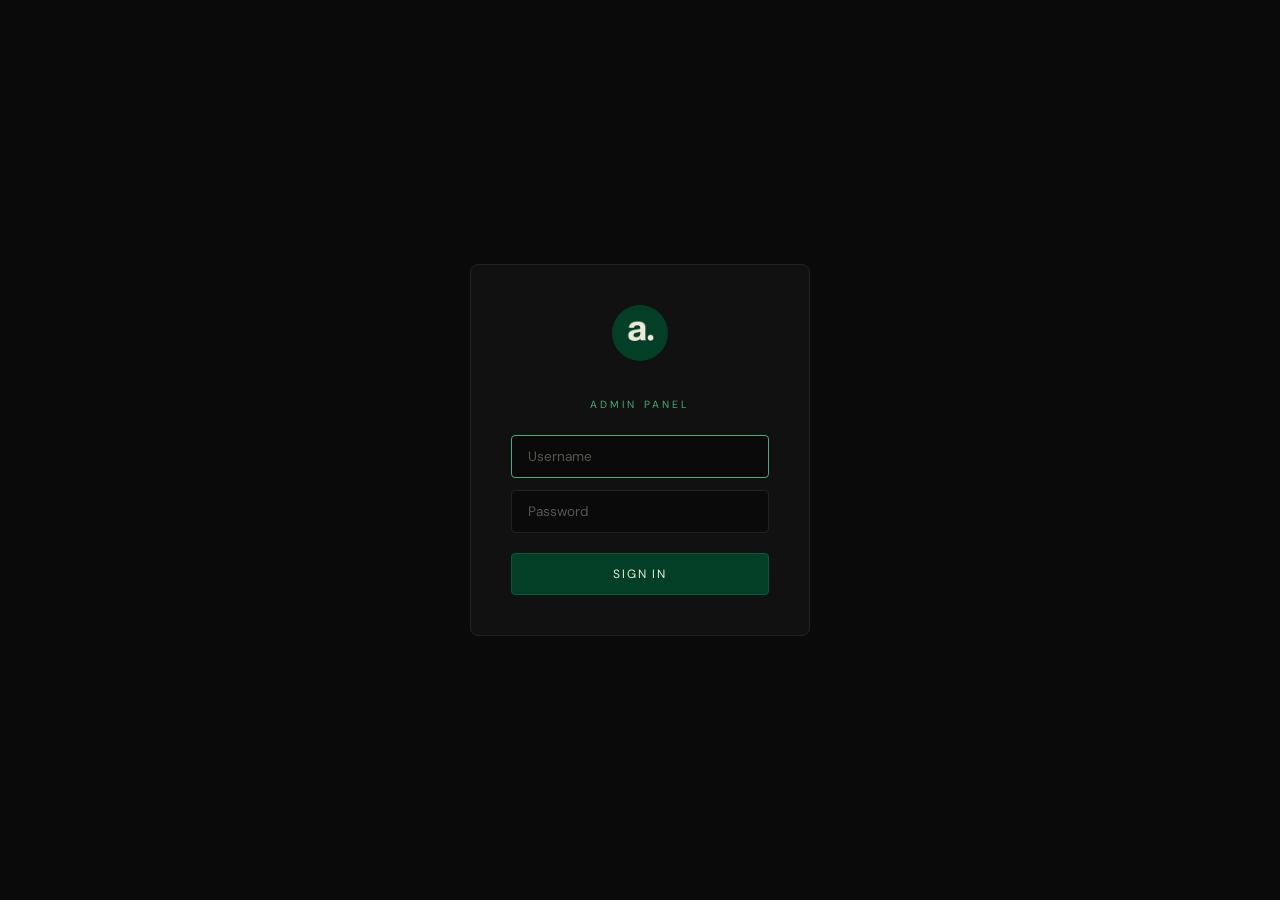
<file: admin/index.html>
<!DOCTYPE html>
<html lang="en">
<head>
<meta charset="UTF-8">
<meta name="viewport" content="width=device-width, initial-scale=1.0">
<title>Admin — alirza.com</title>
<meta name="robots" content="noindex, nofollow">
<link href="https://fonts.googleapis.com/css2?family=DM+Sans:wght@300;400;500&family=DM+Mono:wght@400&display=swap" rel="stylesheet">
<style>
:root{--bg:#0a0a0a;--bg2:#111;--bg3:#181818;--bg4:#1e1e1e;--text:#e8e4df;--text2:#8a8580;--text3:#5a5550;--green:#033f26;--green-d:#065a38;--green-l:#4da87a;--cream:#ebebd9;--border:#222;--red:#e24b4a;--mono:'DM Mono',monospace;--sans:'DM Sans',sans-serif}
*{margin:0;padding:0;box-sizing:border-box}
body{background:var(--bg);color:var(--text);font-family:var(--sans);font-weight:400;min-height:100vh}
::selection{background:var(--cream);color:var(--bg)}
input,select,textarea,button{font-family:inherit}

/* ─── LOGIN ─── */
.login-wrap{display:flex;align-items:center;justify-content:center;min-height:100vh;padding:2rem}
.login-box{width:100%;max-width:340px;padding:2.5rem;border:1px solid var(--border);background:var(--bg2);border-radius:8px}
.login-logo{text-align:center;margin-bottom:2rem}
.login-logo img{height:56px;width:56px;border-radius:50%}
.login-box h2{font-size:.65rem;letter-spacing:.3em;text-transform:uppercase;color:var(--green-l);margin-bottom:1.5rem;text-align:center;font-weight:400}
.login-box input{width:100%;padding:.75rem 1rem;background:var(--bg);border:1px solid var(--border);color:var(--text);font-size:.85rem;margin-bottom:.75rem;outline:none;transition:border-color .3s;border-radius:4px}
.login-box input:focus{border-color:var(--green-l)}
.login-box input::placeholder{color:var(--text3)}
.login-btn{width:100%;padding:.75rem;background:var(--green);border:1px solid var(--green-d);color:var(--cream);font-size:.75rem;letter-spacing:.15em;text-transform:uppercase;cursor:pointer;transition:all .3s;border-radius:4px;margin-top:.5rem}
.login-btn:hover{background:var(--green-l);color:var(--bg)}
.login-error{color:var(--red);font-size:.8rem;margin-bottom:.75rem;text-align:center;display:none}

/* ─── DASHBOARD ─── */
.dashboard{display:none;min-height:100vh;display:none}
.dash-header{display:flex;justify-content:space-between;align-items:center;padding:.75rem 1.5rem;border-bottom:1px solid var(--border);background:var(--bg2);position:sticky;top:0;z-index:10}
.dash-left{display:flex;align-items:center;gap:1rem}
.dash-logo{height:22px;width:22px;border-radius:50%}
.dash-title{font-size:.65rem;letter-spacing:.2em;text-transform:uppercase;color:var(--text3)}
.dash-right{display:flex;align-items:center;gap:.75rem}
.dash-user{font-size:.75rem;color:var(--text2)}
.btn{padding:.35rem .75rem;background:none;border:1px solid var(--border);color:var(--text2);font-size:.65rem;letter-spacing:.08em;text-transform:uppercase;cursor:pointer;transition:all .3s;border-radius:3px}
.btn:hover{border-color:var(--green-d);color:var(--cream)}
.btn-primary{background:var(--green);border-color:var(--green-d);color:var(--cream)}
.btn-primary:hover{background:var(--green-l);color:var(--bg)}
.btn-danger{border-color:#3a1515;color:var(--red)}
.btn-danger:hover{background:#3a1515;color:#fff}
.btn-icon{display:inline-flex;align-items:center;gap:.3rem}

/* ─── POSTS LIST ─── */
.posts-view{padding:1.5rem}
.posts-top{display:flex;justify-content:space-between;align-items:center;margin-bottom:1.5rem}
.posts-top h2{font-size:1rem;font-weight:400}
.posts-stats{display:flex;gap:1.5rem;margin-bottom:1.5rem}
.stat-card{padding:.75rem 1rem;background:var(--bg2);border:1px solid var(--border);border-radius:6px;flex:1;text-align:center}
.stat-card .num{font-size:1.5rem;color:var(--cream);font-weight:300}
.stat-card .lbl{font-size:.6rem;color:var(--text3);letter-spacing:.15em;text-transform:uppercase;margin-top:.2rem}
.posts-filters{display:flex;gap:.5rem;margin-bottom:1rem}
.filter-btn{padding:.3rem .7rem;border:1px solid var(--border);background:none;color:var(--text3);font-size:.6rem;letter-spacing:.1em;text-transform:uppercase;cursor:pointer;border-radius:3px;transition:all .2s}
.filter-btn.active{border-color:var(--green-d);color:var(--green-l);background:rgba(3,63,38,.1)}
.filter-btn:hover{border-color:var(--green-d);color:var(--text2)}
.posts-list{display:flex;flex-direction:column;border:1px solid var(--border);border-radius:6px;overflow:hidden}
.post-row{display:grid;grid-template-columns:1fr 40px 90px 80px 60px;gap:.75rem;padding:.75rem 1rem;background:var(--bg2);align-items:center;cursor:pointer;transition:background .15s;border-bottom:1px solid var(--border)}
.post-row:last-child{border-bottom:none}
.post-row:hover{background:var(--bg3)}
.pr-title{font-size:.85rem;white-space:nowrap;overflow:hidden;text-overflow:ellipsis}
.pr-lang{font-size:.55rem;letter-spacing:.1em;text-transform:uppercase;padding:.15rem .35rem;border-radius:2px;text-align:center;font-weight:500}
.pr-lang.en{color:var(--text3);border:1px solid var(--border)}
.pr-lang.az{color:var(--green-l);border:1px solid var(--green-d)}
.pr-date{font-size:.7rem;color:var(--text3)}
.pr-status{font-size:.55rem;letter-spacing:.1em;text-transform:uppercase;padding:.2rem .5rem;border-radius:2px;text-align:center}
.pr-status.published{color:var(--green-l);background:rgba(3,63,38,.15)}
.pr-status.draft{color:var(--text3);background:var(--bg3)}
.pr-edit{font-size:.6rem;color:var(--text3);text-align:right;cursor:pointer;transition:color .2s}
.pr-edit:hover{color:var(--cream)}
.empty-state{text-align:center;padding:3rem;color:var(--text3);font-size:.85rem}

/* ─── EDITOR ─── */
.editor-view{display:none;height:calc(100vh - 45px);flex-direction:column}
.ed-top{display:flex;gap:.5rem;padding:.6rem 1rem;border-bottom:1px solid var(--border);background:var(--bg2);flex-wrap:wrap;align-items:center}
.ed-top input,.ed-top select{padding:.4rem .7rem;background:var(--bg);border:1px solid var(--border);color:var(--text);font-size:.8rem;outline:none;border-radius:3px;transition:border-color .2s}
.ed-top input:focus,.ed-top select:focus{border-color:var(--green-l)}
.ed-top .title-input{flex:2;min-width:180px;font-size:.9rem;font-weight:500}
.ed-top .sub-input{flex:2;min-width:150px}
.ed-top .tags-input{flex:1;min-width:100px}
.ed-top .date-input{width:120px}
.ed-top select{width:55px;font-size:.75rem}
.ed-actions{margin-left:auto;display:flex;gap:.4rem;align-items:center;flex-shrink:0}
.ed-status{font-size:.6rem;color:var(--text3);letter-spacing:.1em;margin-right:.5rem}

.md-toolbar{display:flex;gap:2px;padding:.35rem .75rem;border-bottom:1px solid var(--border);background:var(--bg2)}
.md-btn{padding:.3rem .5rem;background:none;border:1px solid transparent;color:var(--text3);font-size:.7rem;cursor:pointer;transition:all .2s;border-radius:2px;font-family:var(--mono);line-height:1}
.md-btn:hover{background:var(--bg3);color:var(--text);border-color:var(--border)}
.md-btn.active{color:var(--green-l);border-color:var(--green-d)}
.md-sep{width:1px;background:var(--border);margin:0 .3rem;align-self:stretch}

.ed-body{display:grid;grid-template-columns:1fr 1fr;flex:1;overflow:hidden}
.ed-body.preview-only{grid-template-columns:0 1fr}
.ed-body.edit-only{grid-template-columns:1fr 0}
.ed-pane{display:flex;flex-direction:column;overflow:hidden;border-right:1px solid var(--border)}
.ed-pane-h{padding:.3rem .75rem;font-size:.55rem;letter-spacing:.2em;text-transform:uppercase;color:var(--text3);border-bottom:1px solid var(--border);background:var(--bg2);display:flex;justify-content:space-between;align-items:center}
.ed-wordcount{font-variant-numeric:tabular-nums}
.ed-textarea{flex:1;padding:1.2rem;background:var(--bg);border:none;color:var(--text);font-family:var(--mono);font-size:.85rem;line-height:1.8;resize:none;outline:none;tab-size:2;overflow-y:auto}
.ed-textarea::placeholder{color:var(--text3)}
.preview-pane{overflow-y:auto;background:var(--bg)}
.preview-content{padding:1.5rem;font-family:var(--sans);font-size:.9rem;line-height:1.8;color:var(--text2);max-width:650px}
.preview-content h1,.preview-content h2,.preview-content h3{color:var(--text);font-weight:400;margin:1.5rem 0 .8rem}
.preview-content h2{font-size:1.3rem}
.preview-content h3{font-size:1.1rem}
.preview-content p{margin-bottom:1rem}
.preview-content strong{color:var(--text);font-weight:500}
.preview-content em{color:var(--cream)}
.preview-content blockquote{border-left:2px solid var(--green);padding:.5rem 0 .5rem 1rem;margin:1rem 0;font-style:italic}
.preview-content ul{margin:1rem 0;padding-left:1.5rem}
.preview-content li{margin-bottom:.4rem}
.preview-content a{color:var(--green-l)}
.preview-content hr{border:none;height:1px;background:var(--border);margin:1.5rem 0}
.preview-content img{max-width:100%;border:1px solid var(--border);margin:1rem 0;border-radius:4px}
.preview-content .pullquote{font-size:1.2rem;color:var(--cream);text-align:center;padding:1rem 0;margin:1.5rem 0;border-top:1px solid var(--border);border-bottom:1px solid var(--border)}

.toast{position:fixed;bottom:1.5rem;right:1.5rem;padding:.6rem 1.2rem;background:var(--green);color:var(--cream);font-size:.75rem;border:1px solid var(--green-d);transform:translateY(80px);opacity:0;transition:all .4s cubic-bezier(.16,1,.3,1);z-index:100;border-radius:4px}
.toast.show{transform:translateY(0);opacity:1}

@media(max-width:768px){
  .ed-body{grid-template-columns:1fr}
  .preview-pane{display:none}
  .ed-top{flex-direction:column}
  .ed-top input,.ed-top select{width:100%}
  .ed-actions{margin-left:0;width:100%;justify-content:space-between}
  .post-row{grid-template-columns:1fr 40px 80px}
  .pr-date,.pr-edit{display:none}
  .posts-stats{flex-direction:column;gap:.5rem}
  .md-toolbar{overflow-x:auto}
}
</style>
</head>
<body>

<!-- LOGIN -->
<div class="login-wrap" id="loginView">
  <div class="login-box">
    <div class="login-logo"><img src="[data-uri]" alt="a." id="loginLogoImg"></div>
    <h2>Admin Panel</h2>
    <div class="login-error" id="loginError">Invalid credentials</div>
    <input type="text" id="loginUser" placeholder="Username" autofocus>
    <input type="password" id="loginPass" placeholder="Password">
    <button class="login-btn" onclick="login()">Sign In</button>
  </div>
</div>

<!-- DASHBOARD -->
<div class="dashboard" id="dashboard">
  <div class="dash-header">
    <div class="dash-left">
      <img src="[data-uri]" alt="a." class="dash-logo" id="dashLogoImg">
      <span class="dash-title">alirza.com / admin</span>
    </div>
    <div class="dash-right">
      <span class="dash-user" id="dashUsername"></span>
      <button class="btn" onclick="window.open('/','_blank')">View Site</button>
      <button class="btn" onclick="logout()">Logout</button>
    </div>
  </div>

  <!-- POSTS LIST -->
  <div class="posts-view" id="postsView">
    <div class="posts-top">
      <h2>Posts</h2>
      <button class="btn btn-primary btn-icon" onclick="newPost()">
        <svg width="12" height="12" viewBox="0 0 24 24" fill="none" stroke="currentColor" stroke-width="2"><line x1="12" y1="5" x2="12" y2="19"/><line x1="5" y1="12" x2="19" y2="12"/></svg>
        New Post
      </button>
    </div>
    <div class="posts-stats" id="postsStats"></div>
    <div class="posts-filters" id="postsFilters"></div>
    <div class="posts-list" id="postsList"></div>
  </div>

  <!-- EDITOR -->
  <div class="editor-view" id="editorView">
    <div class="ed-top">
      <input class="title-input" id="edTitle" placeholder="Post title">
      <input class="sub-input" id="edSubtitle" placeholder="Subtitle (optional)">
      <input class="sub-input" id="edCoverImage" placeholder="Cover image URL (optional)" style="margin-top:.5rem">
      <input class="tags-input" id="edTags" placeholder="Tags: comma separated">
      <input class="date-input" id="edDate" type="date">
      <select id="edLang"><option value="en">EN</option><option value="az">AZ</option></select>
      <div class="ed-actions">
        <span class="ed-status" id="edStatus"></span>
        <button class="btn" onclick="backToList()">&#8592; Back</button>
        <button class="btn" onclick="savePost('draft')">Draft</button>
        <button class="btn btn-primary" onclick="savePost('published')">Publish</button>
        <button class="btn btn-danger" id="deleteBtn" onclick="deletePost()" style="display:none">Delete</button>
      </div>
    </div>
    <div class="md-toolbar">
      <button class="md-btn" onclick="mdInsert('## ','','heading')" title="Heading">H2</button>
      <button class="md-btn" onclick="mdInsert('### ','','heading')" title="Heading 3">H3</button>
      <div class="md-sep"></div>
      <button class="md-btn" onclick="mdWrap('**','**')" title="Bold"><b>B</b></button>
      <button class="md-btn" onclick="mdWrap('*','*')" title="Italic"><i>I</i></button>
      <div class="md-sep"></div>
      <button class="md-btn" onclick="mdInsert('> ','')" title="Quote">"</button>
      <button class="md-btn" onclick="mdInsert('- ','')" title="List">•</button>
      <button class="md-btn" onclick="mdInsert('---\n','')" title="Divider">—</button>
      <div class="md-sep"></div>
      <button class="md-btn" onclick="mdWrap('[','](url)')" title="Link">🔗</button>
      <button class="md-btn" onclick="mdInsert('![alt](','url)')" title="Image">🖼</button>
      <button class="md-btn" onclick="mdWrap('>>> ',' <<<')" title="Pullquote">❝</button>
      <div class="md-sep"></div>
      <button class="md-btn" id="togglePreview" onclick="toggleView()" title="Toggle preview">Preview</button>
    </div>
    <div class="ed-body" id="edBody">
      <div class="ed-pane">
        <div class="ed-pane-h"><span>Markdown</span><span class="ed-wordcount" id="wordCount">0 words · 0 min read</span></div>
        <textarea class="ed-textarea" id="edContent" placeholder="Start writing...

## Heading

Regular text with **bold** and *italic*.

> Blockquote

- List item

[Link](url) | ![Image](url)

>>> Pullquote <<<

---"></textarea>
      </div>
      <div class="preview-pane">
        <div class="ed-pane-h"><span>Preview</span></div>
        <div class="preview-content" id="previewContent"></div>
      </div>
    </div>
  </div>
</div>

<div class="toast" id="toast"></div>

<script>
const API = '';
let token = localStorage.getItem('blog_token');
let currentSlug = null;
let autoSaveTimer = null;
let postFilter = 'all';

// ─── AUTH ───
async function login() {
  const user = document.getElementById('loginUser').value;
  const pass = document.getElementById('loginPass').value;
  try {
    const r = await fetch(API + '/api/login', {
      method: 'POST', headers: {'Content-Type':'application/json'},
      body: JSON.stringify({username:user,password:pass})
    });
    const d = await r.json();
    if (d.token) {
      token = d.token;
      localStorage.setItem('blog_token', token);
      showDashboard(d.username);
    } else {
      const err = document.getElementById('loginError');
      err.textContent = d.error || 'Invalid credentials';
      err.style.display = 'block';
    }
  } catch(e) {
    const err = document.getElementById('loginError');
    err.textContent = 'Cannot reach server';
    err.style.display = 'block';
  }
}

async function logout() {
  await fetch(API+'/api/logout',{method:'POST',headers:authH()}).catch(()=>{});
  token=null; localStorage.removeItem('blog_token');
  document.getElementById('loginView').style.display='flex';
  document.getElementById('dashboard').style.display='none';
}

function authH(){return{'Content-Type':'application/json','Authorization':'Bearer '+token}}

async function checkAuth(){
  if(!token)return;
  try{const r=await fetch(API+'/api/me',{headers:authH()});const d=await r.json();if(d.username)showDashboard(d.username)}catch{}
}

function showDashboard(username){
  document.getElementById('loginView').style.display='none';
  document.getElementById('dashboard').style.display='block';
  document.getElementById('dashUsername').textContent=username;
  loadPosts();
}

// ─── POSTS ───
let allAdminPosts = [];

async function loadPosts(){
  const r=await fetch(API+'/api/admin/posts',{headers:authH()});
  const d=await r.json();
  allAdminPosts = d.posts || [];
  renderStats();
  renderFilters();
  renderPosts();
}

function renderStats(){
  const total=allAdminPosts.length;
  const pub=allAdminPosts.filter(p=>p.status==='published').length;
  const drafts=total-pub;
  const en=allAdminPosts.filter(p=>(p.lang||'en')==='en').length;
  const az=allAdminPosts.filter(p=>p.lang==='az').length;
  document.getElementById('postsStats').innerHTML=`
    <div class="stat-card"><div class="num">${total}</div><div class="lbl">Total</div></div>
    <div class="stat-card"><div class="num">${pub}</div><div class="lbl">Published</div></div>
    <div class="stat-card"><div class="num">${drafts}</div><div class="lbl">Drafts</div></div>
    <div class="stat-card"><div class="num">${en} / ${az}</div><div class="lbl">EN / AZ</div></div>`;
}

function renderFilters(){
  document.getElementById('postsFilters').innerHTML=
    ['all','published','draft','en','az'].map(f=>
      `<button class="filter-btn ${postFilter===f?'active':''}" onclick="setFilter('${f}')">${f}</button>`
    ).join('');
}

function setFilter(f){postFilter=f;renderFilters();renderPosts()}

function renderPosts(){
  let posts=allAdminPosts;
  if(postFilter==='published')posts=posts.filter(p=>p.status==='published');
  if(postFilter==='draft')posts=posts.filter(p=>p.status==='draft');
  if(postFilter==='en')posts=posts.filter(p=>(p.lang||'en')==='en');
  if(postFilter==='az')posts=posts.filter(p=>p.lang==='az');

  const list=document.getElementById('postsList');
  if(!posts.length){list.innerHTML='<div class="empty-state">No posts match this filter.</div>';return}
  list.innerHTML=posts.map(p=>{
    const safeSlug=String(p.slug||'').replace(/[^a-z0-9-]/gi,'');
    const safeLang=String(p.lang||'en').replace(/[^a-z]/gi,'').slice(0,2)||'en';
    const safeStatus=String(p.status||'').replace(/[^a-z]/gi,'');
    return `
    <div class="post-row" onclick="editPost('${safeSlug}')">
      <div class="pr-title">${esc(p.title)}</div>
      <div class="pr-lang ${safeLang}">${safeLang.toUpperCase()}</div>
      <div class="pr-date">${esc(p.date)}</div>
      <div class="pr-status ${safeStatus}">${esc(safeStatus)}</div>
      <div class="pr-edit">Edit →</div>
    </div>`;
  }).join('');
}

function newPost(){
  currentSlug=null;
  document.getElementById('edTitle').value='';
  document.getElementById('edSubtitle').value='';
  document.getElementById('edCoverImage').value='';
  document.getElementById('edTags').value='';
  document.getElementById('edDate').value=new Date().toISOString().split('T')[0];
  document.getElementById('edContent').value='';
  document.getElementById('edLang').value='en';
  document.getElementById('previewContent').innerHTML='';
  document.getElementById('deleteBtn').style.display='none';
  document.getElementById('edStatus').textContent='New post';
  updateWordCount();
  showEditor();
}

async function editPost(slug){
  const r=await fetch(API+'/api/admin/posts/'+slug,{headers:authH()});
  const d=await r.json();const p=d.post;
  currentSlug=p.slug;
  document.getElementById('edTitle').value=p.title;
  document.getElementById('edSubtitle').value=p.subtitle||'';
  document.getElementById('edCoverImage').value=p.coverImage||'';
  document.getElementById('edTags').value=(p.tags||[]).join(', ');
  document.getElementById('edDate').value=p.date;
  document.getElementById('edContent').value=p.content;
  document.getElementById('edLang').value=p.lang||'en';
  document.getElementById('deleteBtn').style.display='inline-flex';
  document.getElementById('edStatus').textContent=p.status==='published'?'Published':'Draft';
  updatePreview();updateWordCount();showEditor();
}

async function savePost(status){
  const body={
    slug:currentSlug,
    title:document.getElementById('edTitle').value,
    subtitle:document.getElementById('edSubtitle').value,
    coverImage:document.getElementById('edCoverImage').value,
    tags:document.getElementById('edTags').value,
    date:document.getElementById('edDate').value,
    content:document.getElementById('edContent').value,
    lang:document.getElementById('edLang').value,
    status
  };
  if(!body.title){toast('Title is required');return}
  const r=await fetch(API+'/api/admin/posts',{method:'POST',headers:authH(),body:JSON.stringify(body)});
  const d=await r.json();
  currentSlug=d.post.slug;
  document.getElementById('edStatus').textContent=status==='published'?'Published':'Draft saved';
  toast(d.message||'Saved!');
}

async function deletePost(){
  if(!currentSlug||!confirm('Delete this post permanently?'))return;
  await fetch(API+'/api/admin/posts/'+currentSlug,{method:'DELETE',headers:authH()});
  toast('Post deleted');backToList();
}

// ─── EDITOR UI ───
function showEditor(){
  document.getElementById('postsView').style.display='none';
  document.getElementById('editorView').style.display='flex';
}

function backToList(){
  document.getElementById('editorView').style.display='none';
  document.getElementById('postsView').style.display='block';
  loadPosts();
}

// Markdown toolbar
function mdInsert(before,after){
  const ta=document.getElementById('edContent');
  const s=ta.selectionStart,e=ta.selectionEnd;
  const sel=ta.value.substring(s,e);
  ta.value=ta.value.substring(0,s)+before+sel+after+ta.value.substring(e);
  ta.selectionStart=ta.selectionEnd=s+before.length+sel.length;
  ta.focus();updatePreview();updateWordCount();
}

function mdWrap(before,after){
  const ta=document.getElementById('edContent');
  const s=ta.selectionStart,e=ta.selectionEnd;
  const sel=ta.value.substring(s,e)||'text';
  ta.value=ta.value.substring(0,s)+before+sel+after+ta.value.substring(e);
  ta.selectionStart=s+before.length;
  ta.selectionEnd=s+before.length+sel.length;
  ta.focus();updatePreview();updateWordCount();
}

function toggleView(){
  const body=document.getElementById('edBody');
  const btn=document.getElementById('togglePreview');
  if(body.classList.contains('preview-only')){
    body.classList.remove('preview-only');
    btn.textContent='Preview';btn.classList.remove('active');
  }else if(body.classList.contains('edit-only')){
    body.classList.remove('edit-only');
    btn.textContent='Preview';btn.classList.remove('active');
  }else{
    body.classList.add('preview-only');
    btn.textContent='Edit';btn.classList.add('active');
  }
}

// Word count
function updateWordCount(){
  const text=document.getElementById('edContent').value;
  const words=text.trim()?text.trim().split(/\s+/).length:0;
  const mins=Math.max(1,Math.ceil(words/200));
  document.getElementById('wordCount').textContent=`${words} words · ${mins} min read`;
}

// Auto-save draft every 30s
function startAutoSave(){
  clearInterval(autoSaveTimer);
  autoSaveTimer=setInterval(()=>{
    if(document.getElementById('edContent').value&&document.getElementById('edTitle').value){
      savePost('draft');
      document.getElementById('edStatus').textContent='Auto-saved';
    }
  },30000);
}

// Live preview
function updatePreview(){
  const md=document.getElementById('edContent').value;
  document.getElementById('previewContent').innerHTML=renderMarkdown(md);
}

function renderMarkdown(md){
    let h=esc(md)
    .replace(/^### (.+)$/gm,'<h3>$1</h3>')
    .replace(/^## (.+)$/gm,'<h2>$1</h2>')
    .replace(/^# (.+)$/gm,'<h1>$1</h1>')
    .replace(/^---$/gm,'<hr>')
    .replace(/\*\*\*(.+?)\*\*\*/g,'<strong><em>$1</em></strong>')
    .replace(/\*\*(.+?)\*\*/g,'<strong>$1</strong>')
    .replace(/\*(.+?)\*/g,'<em>$1</em>')
    .replace(/\[([^\]]+)\]\(([^)]+)\)/g, (m,t,u)=>{const s=/^(https?:\/\/|\/|mailto:|#)/i.test(u)?u:'#';return '<a href="'+s+'" target="_blank" rel="noopener noreferrer">'+t+'</a>';})
    .replace(/!\[([^\]]*)\]\(([^)]+)\)/g, (m,a,u)=>{const s=/^(https?:\/\/|\/)/i.test(u)?u:'';return '<img src="'+s+'" alt="'+a+'">';})
    .replace(/^&gt; (.+)$/gm,'<blockquote>$1</blockquote>')
    .replace(/^- (.+)$/gm,'<li>$1</li>')
    .replace(/^&gt;&gt;&gt; (.+) &lt;&lt;&lt;$/gm,'<div class="pullquote">$1</div>');
  h=h.replace(/((?:<li>.+<\/li>\n?)+)/g,'<ul>$1</ul>');
  h=h.replace(/<\/blockquote>\n<blockquote>/g,'<br>');
  return h.split('\n\n').map(b=>{
    b=b.trim();if(!b)return'';
    if(/^<[huo0-9ldbi]|^<hr|^<div|^<img|^<block/.test(b))return b;
    return`<p>${b}</p>`;
  }).join('\n');
}

function toast(msg){
  const t=document.getElementById('toast');
  t.textContent=msg;t.classList.add('show');
  setTimeout(()=>t.classList.remove('show'),2500);
}

function esc(s){return String(s==null?'':s).replace(/&/g,'&amp;').replace(/</g,'&lt;').replace(/>/g,'&gt;').replace(/"/g,'&quot;').replace(/'/g,'&#39;')}

// Event listeners
const edContent=document.getElementById('edContent');
edContent.addEventListener('input',()=>{updatePreview();updateWordCount()});
edContent.addEventListener('keydown',e=>{
  if(e.key==='Tab'){e.preventDefault();mdInsert('  ','');}
  if(e.key==='s'&&(e.ctrlKey||e.metaKey)){e.preventDefault();savePost('draft');} // Ctrl+S saves draft
  if(e.key==='Enter'&&e.shiftKey&&(e.ctrlKey||e.metaKey)){e.preventDefault();savePost('published');} // Ctrl+Shift+Enter publishes
});

document.getElementById('loginPass').addEventListener('keydown',e=>{if(e.key==='Enter')login()});
document.getElementById('loginUser').addEventListener('keydown',e=>{if(e.key==='Enter')document.getElementById('loginPass').focus()});

// Fix logo images with base64 after load
(async function fixLogos(){
  try {
    // Try to load logo, if fails use text fallback
    const imgs = document.querySelectorAll('#loginLogoImg, #dashLogoImg');
    imgs.forEach(img => {
      img.onerror = () => { img.style.display='none'; };
    });
  } catch(e) {}
})();

checkAuth();
</script>
</body>
</html>
</file>
